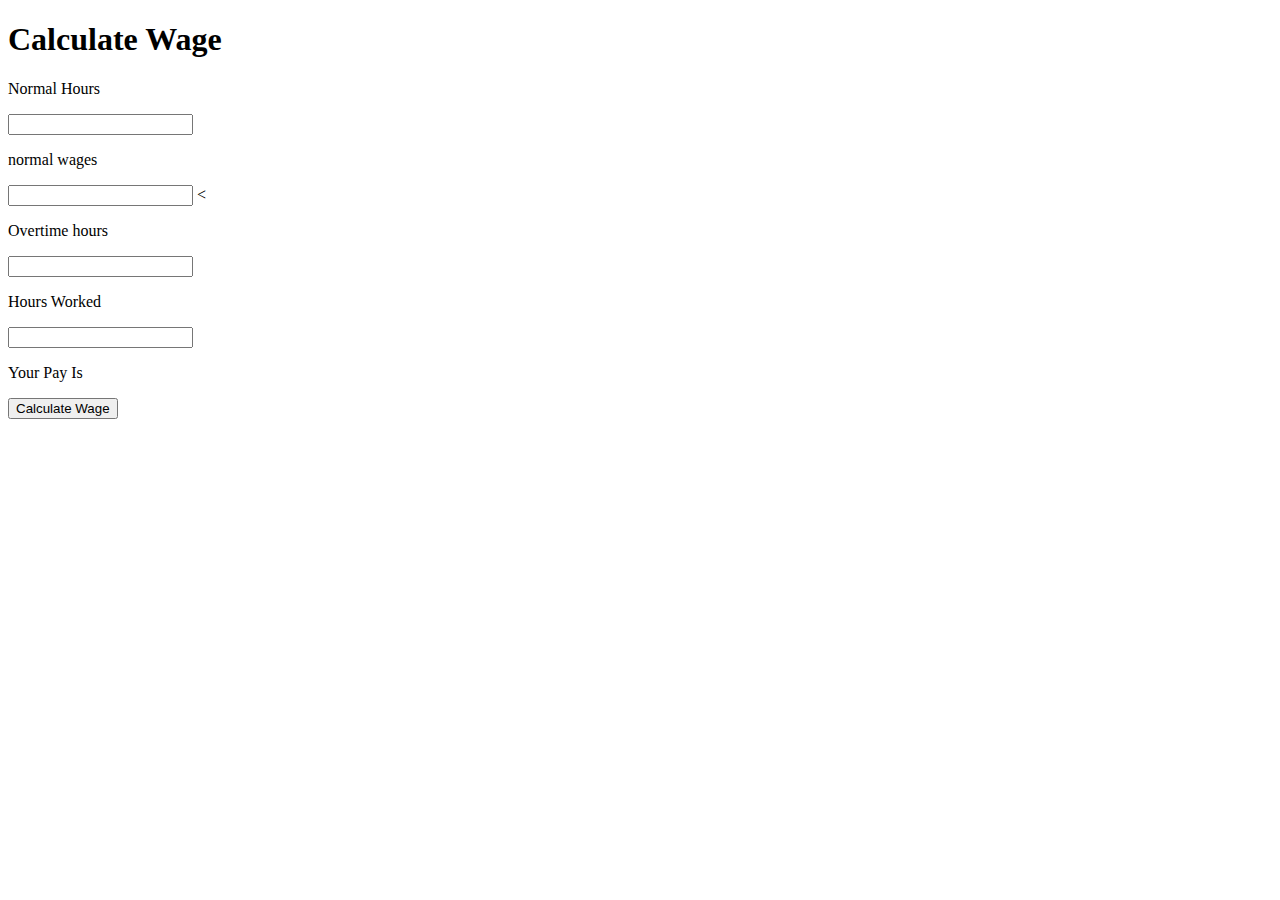
<file: calcwages/index.html>
<!DOCTYPE html>
<html lang="en">
<head>
    <title>Wage Calc</title>
    <script src="code.js" defer></script>
</head>
<body>
    <h1>Calculate Wage</h1>
    <p>Normal Hours</p>
<input id = "i1">

<p>normal wages</p>
<input id = "i2">
<
    <p>Overtime hours</p>
<input id = "i3">

<p>Hours Worked </p>
<input id = "i4">


   

    <p>Your Pay Is</p>
    <p id = "output"></p>
    <button id ="btn1">Calculate Wage</button>
</body>
</html>
</file>
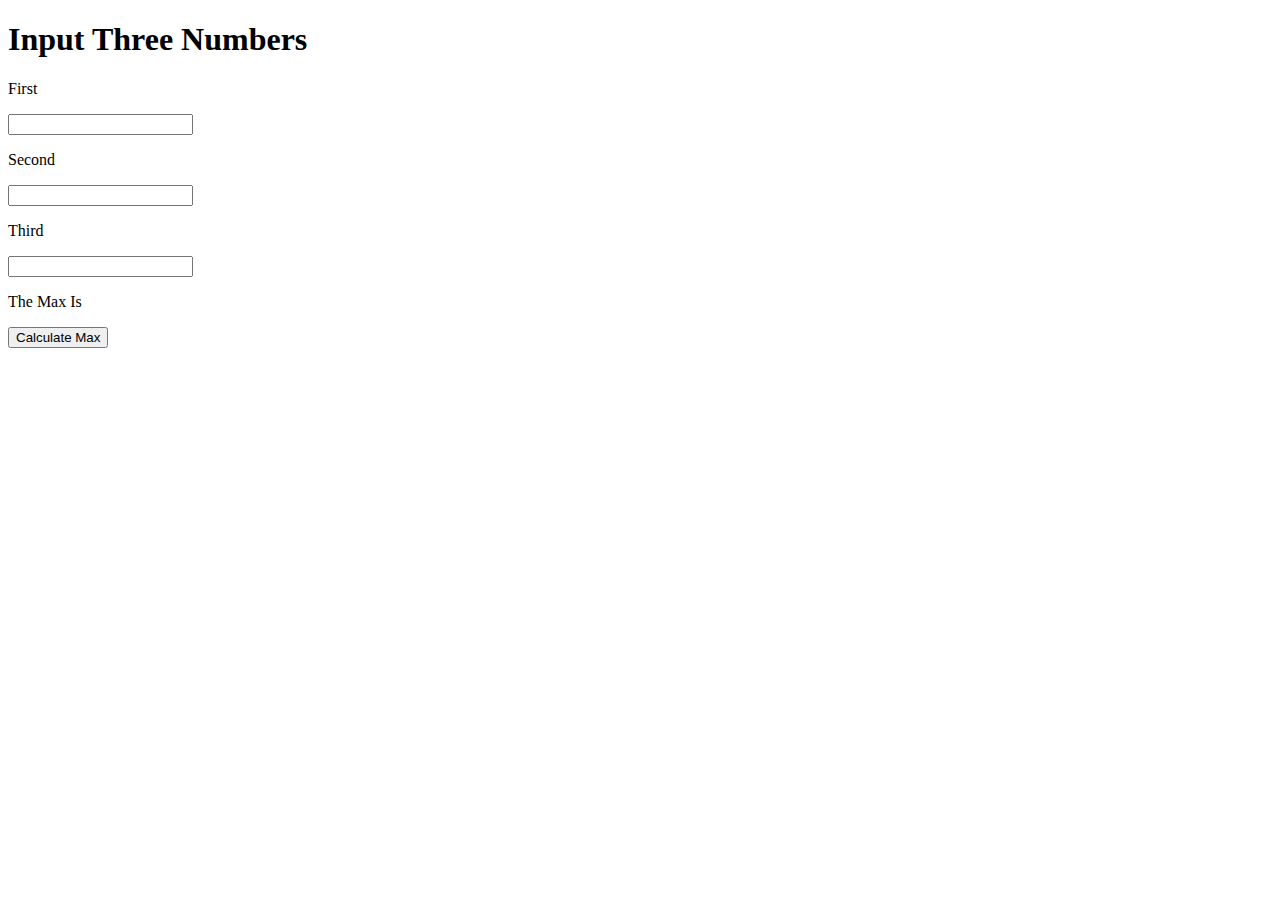
<file: Compare/index.html>
<!DOCTYPE html>
<html lang="en">
<head>
    <title>Comparing Numbers</title>
    <script src="code.js" defer></script>
</head>
<body>
    <h1>Input Three Numbers</h1>
    <p>First</p>
<input id = "i1">
    <P>Second</P>
<input id = "i2">
    <P>Third</P>
<input id = "i3">
    <p>The Max Is</p>
    <p id = "output"></p>
    <button id ="btn1">Calculate Max</button>
</body>
</html>
</file>
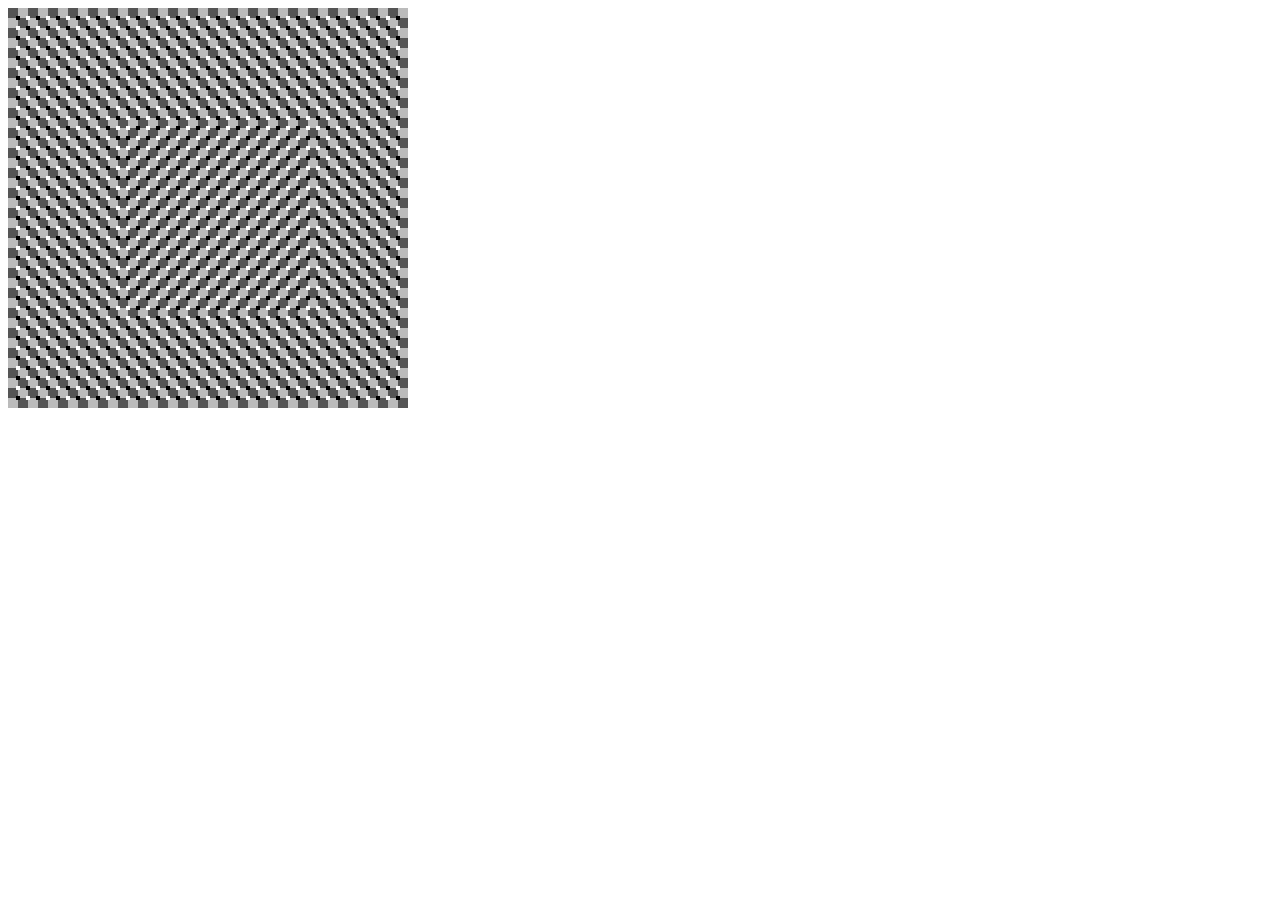
<file: Illusion/index.html>
<!DOCTYPE html>
<html lang="en">
<head>
    <title>Loop</title>
    <script src="code.js" defer></script>
</head>
<body>
        <canvas width = "400" height = "400" id ="c"></canvas>   
</body>
</html>
</file>
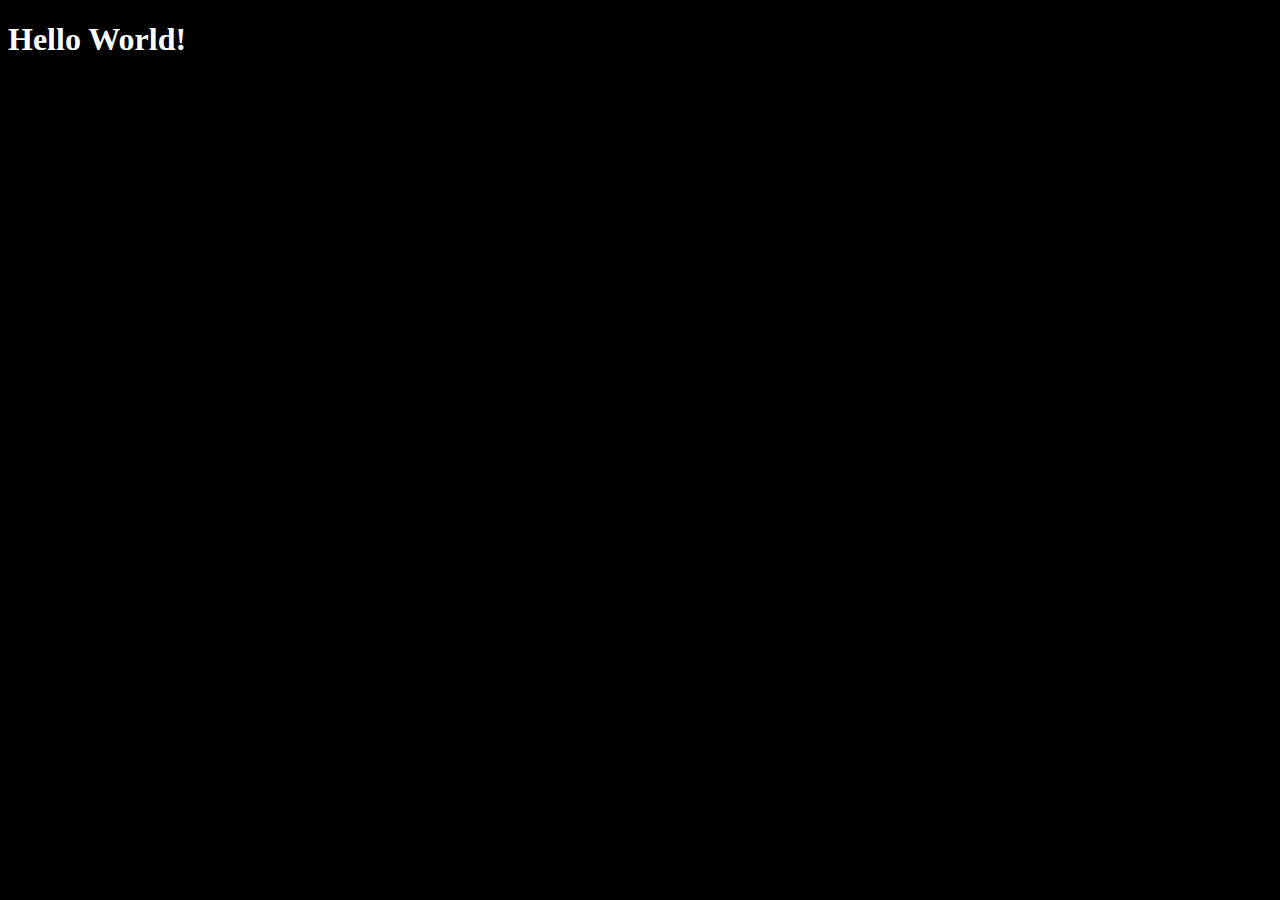
<file: se110/Index.html>
<!DOCTYPE html>
<html>
<head>
    <title> First Webpage </title>
    <script src="code.js" defer>  </script>
    <link rel="stylesheet" href="style.css">
</head>
    <body>
        <h1 id="id1"> </h1>
        <p>Test For My Webpage</p>
    </body>
</html>
</file>
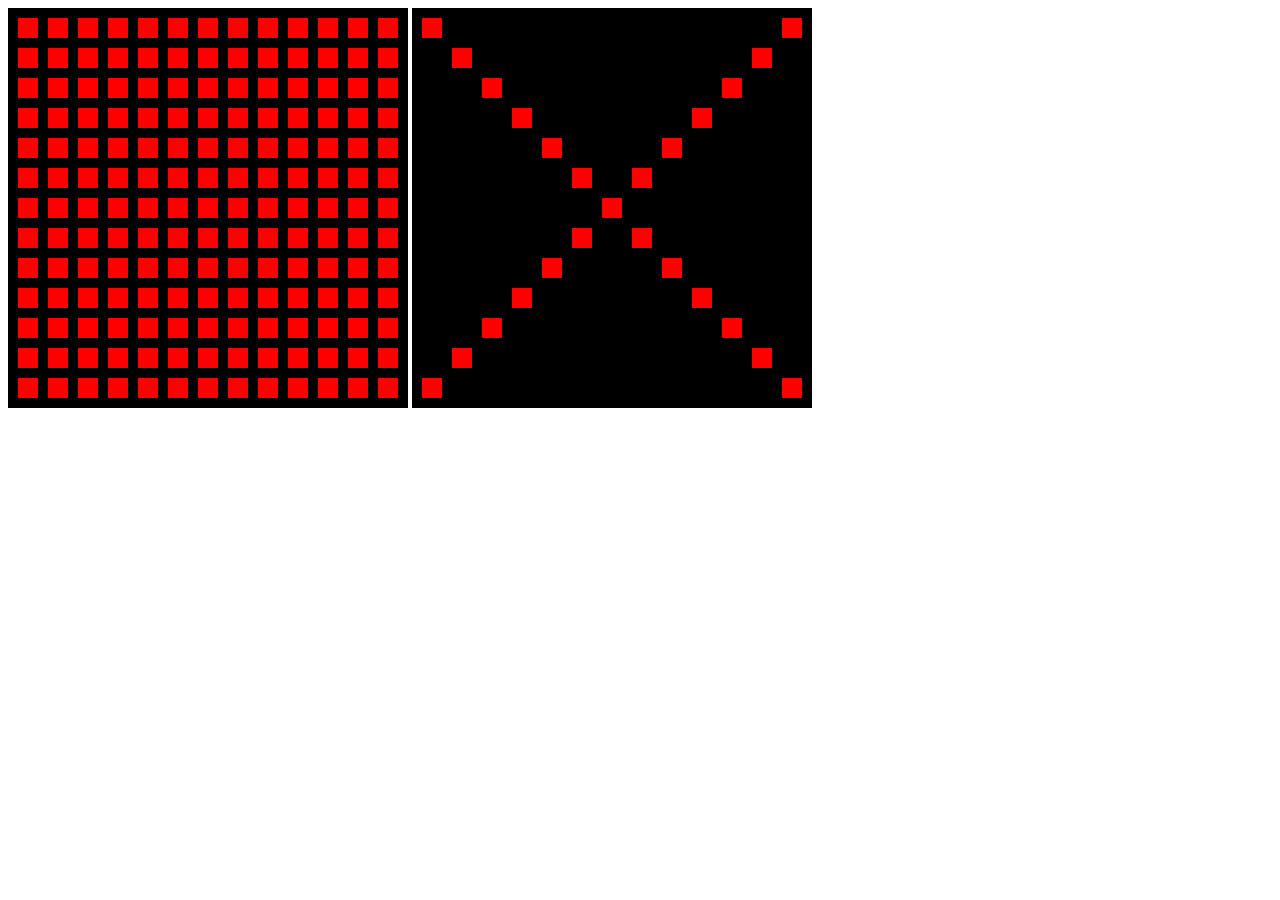
<file: SE110Code/index.html>
<!DOCTYPE html>
<html lang="en">
<head>
    
    <title>Loop</title>
    <script src="code.js" defer></script>
</head>
<body>
        <canvas width = "400" height = "400" id ="c1"></canvas>
        <canvas width = "400" height = "400" id ="c2"></canvas>
</body>
</html>
</file>
<file: se110/style.css>
#id1{
    color :#FFFFFF;
}

body {
    background-color: #000000;
}
</file>
